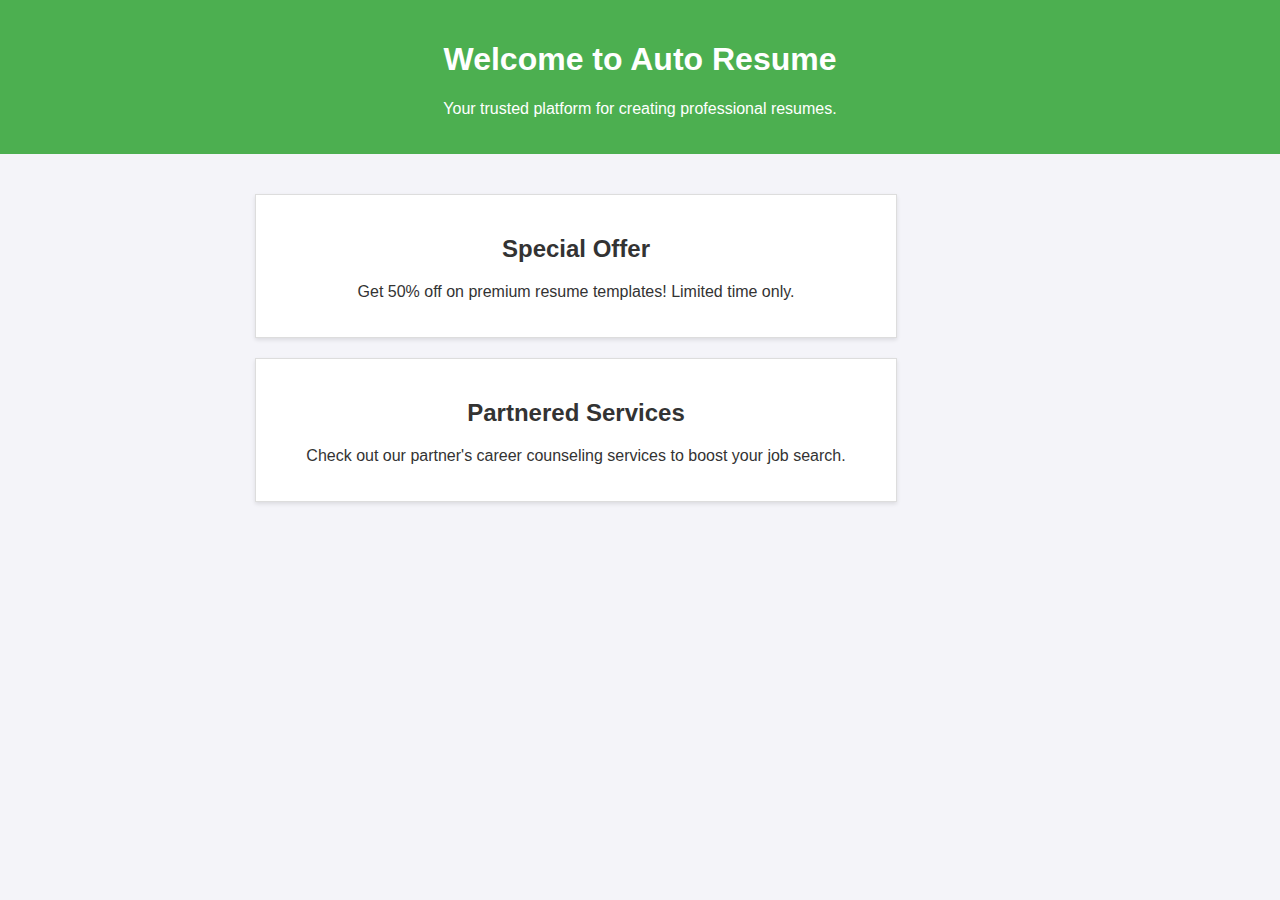
<file: ads/templates/index.html>
<!DOCTYPE html>
<html lang="en">
<head>
    <script async src="https://pagead2.googlesyndication.com/pagead/js/adsbygoogle.js?client=ca-pub-7139286601549044"
     crossorigin="anonymous"></script>
    <meta charset="UTF-8">
    <meta name="viewport" content="width=device-width, initial-scale=1.0">
    <title>Welcome to Auto Resume</title>
    <style>
        body {
            font-family: Arial, sans-serif;
            margin: 0;
            padding: 0;
            background-color: #f4f4f9;
            color: #333;
            text-align: center;
        }
        header {
            background-color: #4CAF50;
            color: white;
            padding: 20px 0;
        }
        main {
            padding: 20px;
            margin-right: 10%;
        }
        .ad-section {
            margin: 20px auto;
            padding: 20px;
            border: 1px solid #ddd;
            background-color: #fff;
            max-width: 600px;
            box-shadow: 0 2px 4px rgba(0, 0, 0, 0.1);
        }
        .location-ad {
    border: 1px solid #eee;
    padding: 15px;
    margin-bottom: 10px;
}
.location-ad h3 {
    margin-top: 0;
    color: #333;
}
.location-ad a {
    color: blue;
    text-decoration: none;
}
.ad{
    width: 100%;
    height: 250px;
   margin-left: 10%;
    margin-right: 10%;
    display: block;
    position: relative;
    align-items: center;
}
.adss{
    width: 100%;
    height: 600px;
   margin-left: 50%;
    margin-right: 10%;
    display: block;
        margin-top: -30%;
    margin-bottom: -46%;
    position: relative;
    align-items: center;
}
.adds {
    width: 100%;
    height: 250px;
    
    margin-right: 60%;
    margin-top: 30%;
}
    </style>
</head>
<body>
    <header>
        <h1>Welcome to Auto Resume</h1>
        <p>Your trusted platform for creating professional resumes.</p>
    </header>
    <main>
        
        <section class="ad-section">
            <h2>Special Offer</h2>
            <p>Get 50% off on premium resume templates! Limited time only.</p>
        </section>
 
        <section class="ad-section">
            <h2>Partnered Services</h2>
            <p>Check out our partner's career counseling services to boost your job search.</p>
        </section>
    </main>
</body>
</html>
</file>
